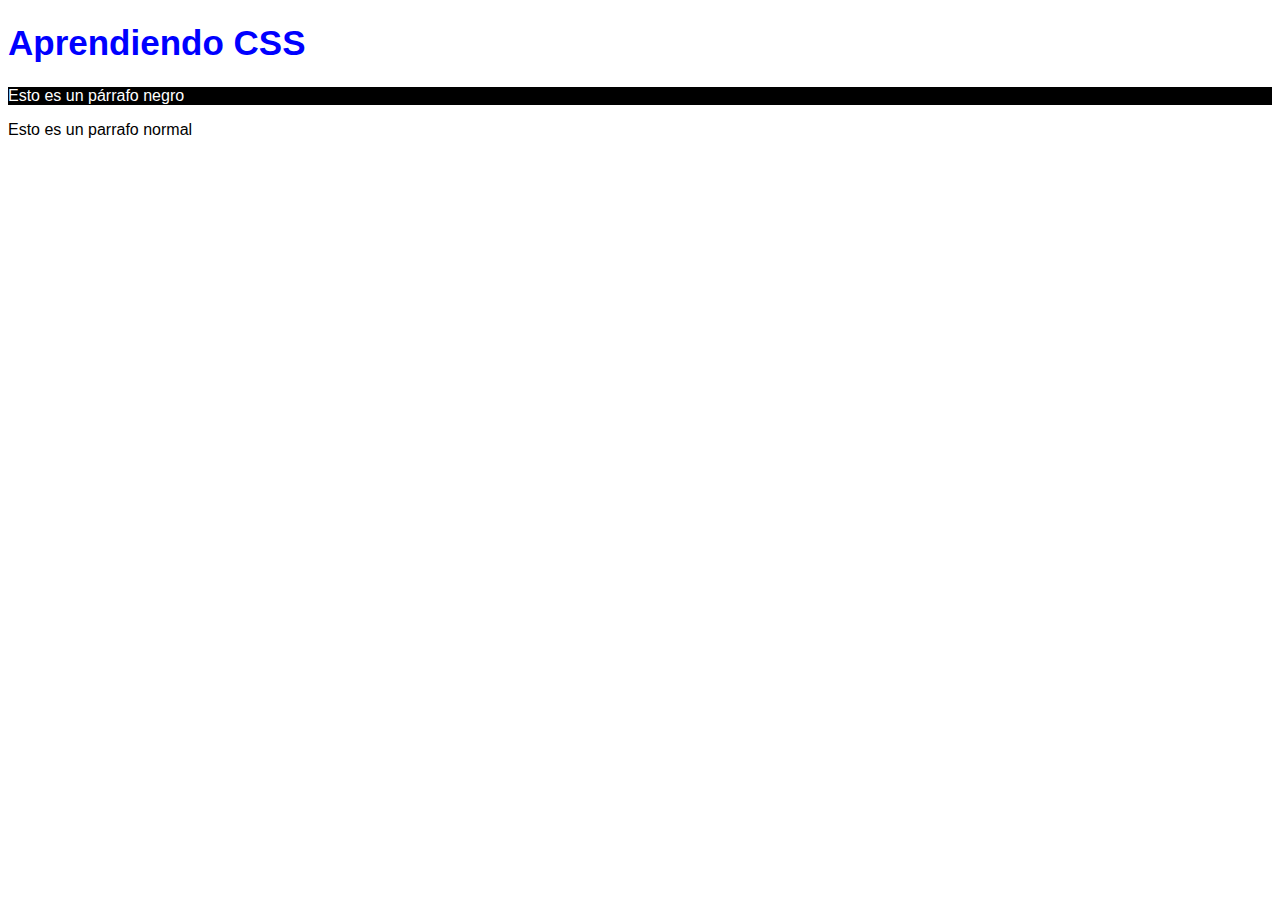
<file: index.html>
<!DOCTYPE HTML>
<html lang="en">
  <head>
     <meta charset="UTF-8">
    <meta name="viewport" content="width=device-width, initial-scale=1.0">
    <title>Aprendiendo CSS</title>
    <style>
      * {font-family: Arial, Helvetica, sans-serif;
       }
      h1 {color: blue;
          font-size: 35px;
         }
      .parrafo-negro {
        color: white;
        background-color: black;
      }
    </style>
  </head>
  <body>
    <h1>Aprendiendo CSS</h1>
    <p class='parrafo-negro'>
      Esto es un párrafo negro
    </p>
    <p>
      Esto es un parrafo normal
    </p>
  </body>
</html>
</file>
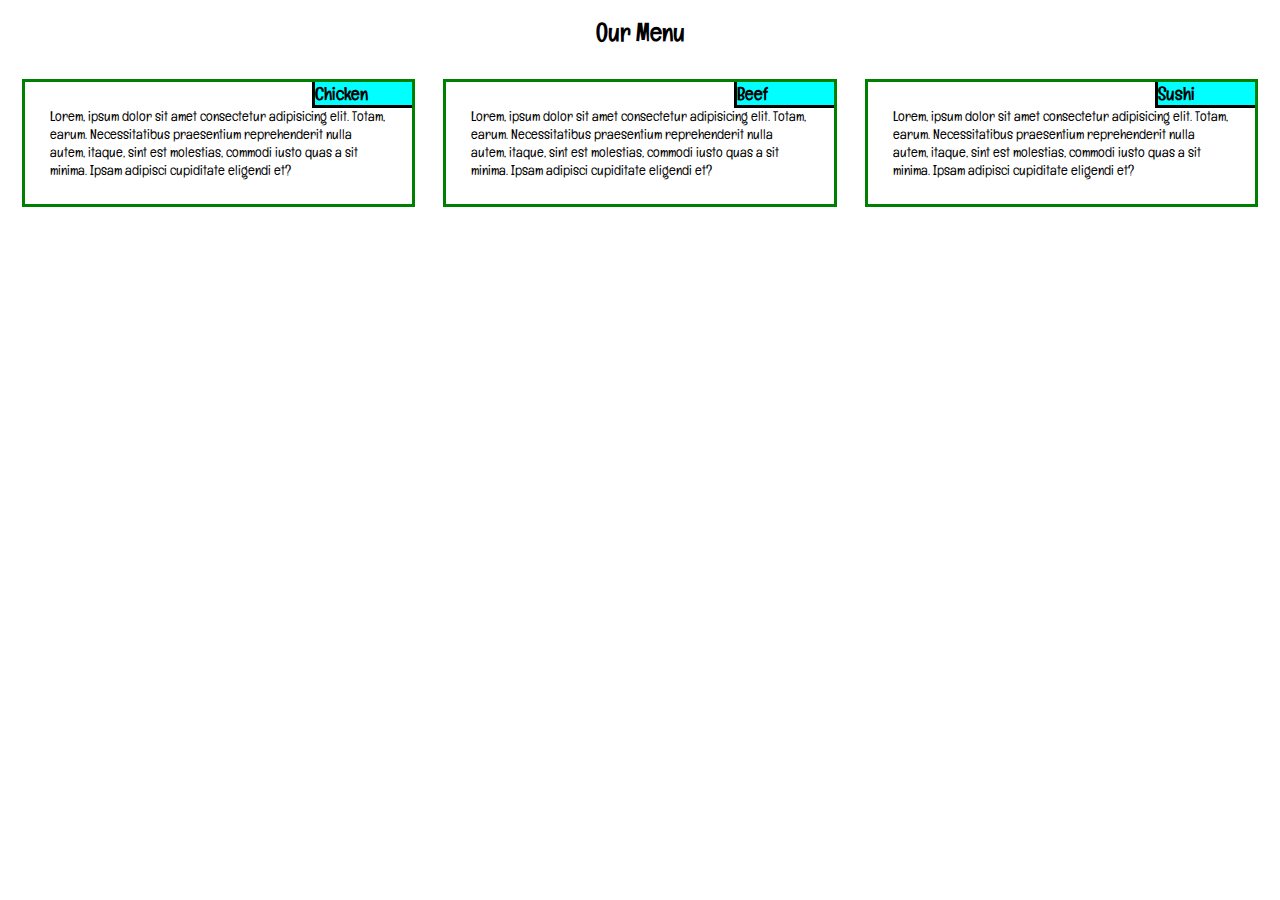
<file: boxes.html>
<!DOCTYPE html>
<html lang="en">

  <head>
    <meta charset="UTF-8">
    <meta name="viewport" content="width=device-width, initial-scale=1.0">
    <title>Boxes</title>
    <link rel="preconnect" href="https://fonts.googleapis.com">
    <link rel="preconnect" href="https://fonts.gstatic.com" crossorigin>
    <link href="https://fonts.googleapis.com/css2?family=Englebert&display=swap" rel="stylesheet">
    <!--Font: 'Englebert'-->
    <link rel="stylesheet" href="/styleBoxes.css">
  </head>

  <body>
    <h1>Our Menu</h1>
    <div class="row">
   
      <div class="columnBig columnMedium columnSmall">
        <div class="par">
        <h3>Chicken</h3>
        Lorem, ipsum dolor sit amet consectetur adipisicing elit. Totam, earum. Necessitatibus praesentium reprehenderit nulla autem, itaque, sint est molestias, commodi iusto quas a sit minima. Ipsam adipisci cupiditate eligendi et?
       </div>
     </div>
     
      <div class="columnBig columnMedium columnSmall">
      <div class="par">     
        <h3>Beef</h3>
        Lorem, ipsum dolor sit amet consectetur adipisicing elit. Totam, earum. Necessitatibus praesentium reprehenderit nulla autem, itaque, sint est molestias, commodi iusto quas a sit minima. Ipsam adipisci cupiditate eligendi et?
      </div>
        
      </div>
      <div class="columnBig columnMBig columnSmall">
      <div class="par"> 
        <h3>Sushi</h3>
        Lorem, ipsum dolor sit amet consectetur adipisicing elit. Totam, earum. Necessitatibus praesentium reprehenderit nulla autem, itaque, sint est molestias, commodi iusto quas a sit minima. Ipsam adipisci cupiditate eligendi et?
      
      </div>
      </div>
       </div>
  </body>

</html>
</file>
<file: styleBoxes.css>
* {
    font-family: 'Englebert', Arial, Helvetica, sans-serif;
    font-size: 14px;
    box-sizing: border-box;
  }
  
  h1 {
    font-size: 1.75rem;
    text-align: center;
  }
  
  .row{
    width: 100%;
  }
  
  @media (max-width: 767px) {
    .columnSmall {
      width: 100%;
      float: left;
    }
  }
  
  @media (max-width: 991px) and (min-width: 768px) {
    .columnMedium {
      width: 50%;
        float: left;
      }
      
    .columnMBig {
      width: 100%;
      float: left;
    }
  }
  
  @media (min-width: 992px) {
    .columnBig {
      width: 33.33%;
      float: left;
    }
    }

  .row .columnBig, .columnMedium, .columnSmall, .columnMBig  {
    box-sizing: border-box;
  
  }
   .par {
     position: relative;
     padding: 1.8rem;
     border: solid green;
     margin: 1rem;
   }

  .row h3 {
    font-size: 1.25rem;
    font-weight: bold;
    border: solid;
    border-top: 3px;
    border-right: 3px;
    border-color: black;
    position: absolute;
   top: 0px;
   right: 0px;
    background-color: aqua;
    width: 100px;
    padding: 0px;
    margin: 0px;
  }
</file>
